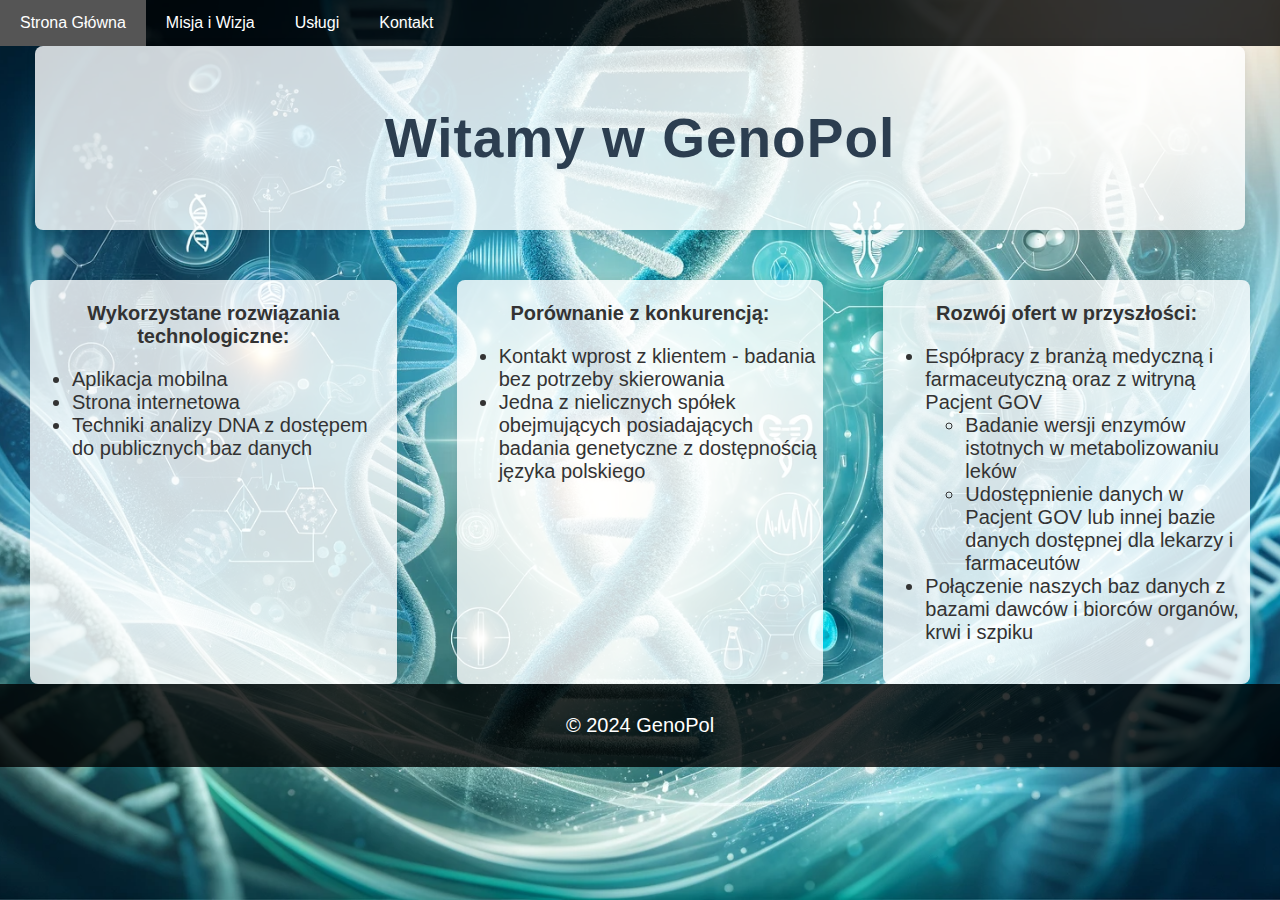
<file: index.html>
<!DOCTYPE html>
<html>
<head>
    <title>GenoPol</title>
    <link rel="stylesheet" href="style.css" />
</head>
<body>
    
    <nav>
        <a href="index.html">Strona Główna</a>
        <a href="misja.html">Misja i Wizja</a>
        <a href="uslugi.html">Usługi</a>
        <a href="kontakt.html">Kontakt</a>
    </nav>

    <div class="content">
        <p class="headline">Witamy w GenoPol</p>
    </div>

    <div class="row">
        <div class="column-2">
            <div class="content" id="index">
                <p><b>Wykorzystane rozwiązania technologiczne:</b></p>
                <ul>
                    <li>Aplikacja mobilna</li>
                    <li>Strona internetowa</li>
                    <li>Techniki analizy DNA z dostępem do publicznych baz danych</li>
                </ul>
            </div>
        </div>

        <div class="column-2">
            <div class="content" id="index">
                <p><b>Porównanie z konkurencją:</b></p>
                <ul>
                    <li>Kontakt wprost z klientem - badania bez potrzeby skierowania</li>
                    <li>Jedna z nielicznych spółek obejmujących posiadających badania genetyczne z&nbsp;dostępnością języka polskiego</li>
                </ul>
            </div>
        </div>

        <div class="column-2">
            <div class="content" id="index">
                <p><b>Rozwój ofert w przyszłości:</b></p>
                <ul>
                    <li> Espółpracy z branżą medyczną i farmaceutyczną oraz z witryną Pacjent GOV
                        <ul>
                            <li>Badanie wersji enzymów istotnych w metabolizowaniu leków</li>
                            <li>Udostępnienie danych w Pacjent GOV lub innej bazie danych dostępnej dla lekarzy i farmaceutów</li>
                        </ul>
                    </li>
                    <li>Połączenie naszych baz danych z bazami dawców i biorców organów, krwi i szpiku</li>
                </ul>
            </div>
        </div>
    </div>

    <footer>
        <p>&copy; 2024 GenoPol</p>
    </footer>

</body>
</html>
</file>
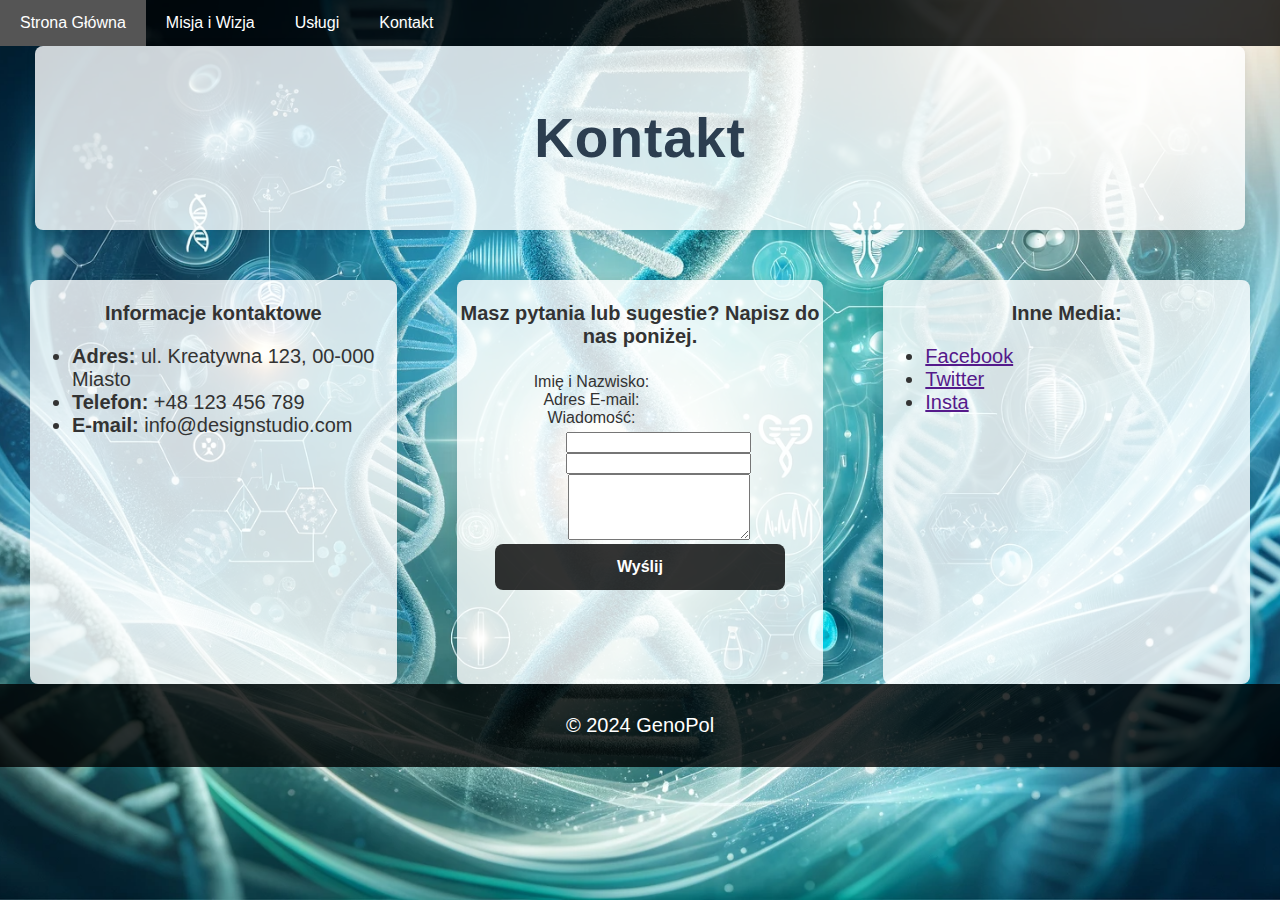
<file: kontakt.html>
﻿<!DOCTYPE html>
<html>
<head>
    <title>Kontakt - Genopol</title>
    <link rel="stylesheet" href="style.css" />
</head>
<body>
    <nav>
        <a href="index.html">Strona Główna</a>
        <a href="misja.html">Misja i Wizja</a>
        <a href="uslugi.html">Usługi</a>
        <a href="kontakt.html">Kontakt</a>
    </nav>

    <div class="content">
        <p class="headline">Kontakt</p>
    </div>

    <div class="row">
        <div class="column-2">
            <div class="content" id="index">
                <p><b>Informacje kontaktowe</b></p>
                <ul>
                    <li><b>Adres:</b> ul. Kreatywna 123, 00-000 Miasto</li>
                    <li><b>Telefon:</b> +48 123 456 789</li>
                    <li><b>E-mail:</b> info@designstudio.com</li>
                </ul>
            </div>
        </div>

        <div class="column-2">
            <div class="content" id="index">
                    <p><b>Masz pytania lub sugestie? Napisz do nas&nbsp;poniżej.</b></p>
                    <div id="column-1" style="float:left;margin-left: 70px; padding: 5px;">
                        <label for="name">Imię i Nazwisko:</label><br>
                        <label for="email">Adres E-mail:</label><br>
                        <label for="message">Wiadomość:</label>
                    </div>
                    <div id="column-1" style="float:right;margin-right:70px;">
                        <input type="text" id="name" name="name" required><br>
                        <input type="email" id="email" name="email" required><br>
                        <textarea id="message" name="message" rows="4" required></textarea>
                    </div>
                    <div class="misja">Wyślij</div>
            </div>
        </div>

        <div class="column-2">
            <div class="content" id="index">
                <p><b>Inne Media:</b></p>
                <ul>
                    <li><a href="">Facebook</a></li>
                    <li><a href="">Twitter</a></li>
                    <li><a href="">Insta</a></li>
                </ul>
            </div>
        </div>
    </div>

    <footer>
        <p>&copy; 2024 GenoPol</p>
    </footer>

</body>
</html>
</file>
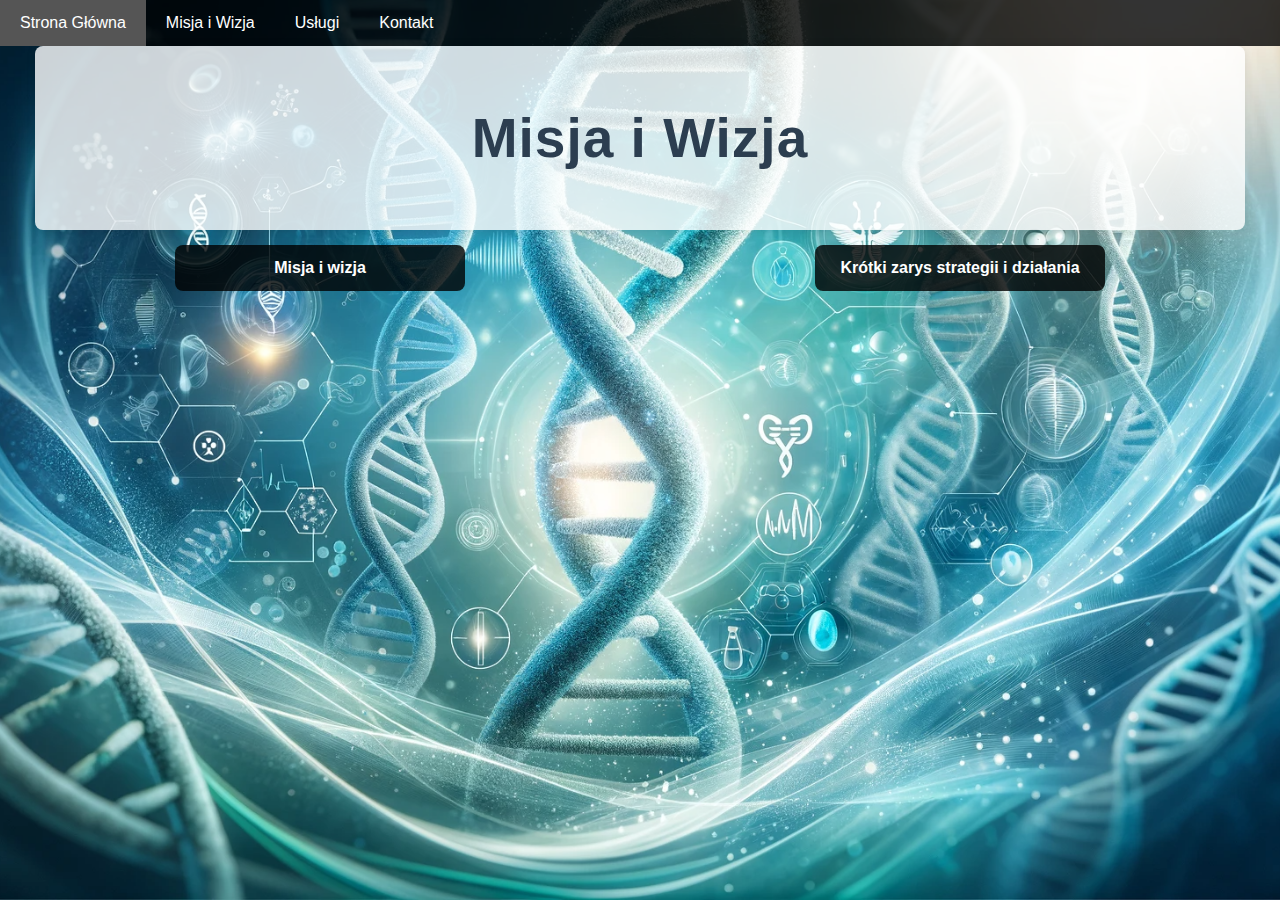
<file: misja.html>
﻿<!DOCTYPE html>
<html>
<head>
    <title>Misja i Wizja - GenoPol</title>
    <link rel="stylesheet" href="style.css" />
</head>
<body>
    <nav>
        <a href="index.html">Strona Główna</a>
        <a href="misja.html">Misja i Wizja</a>
        <a href="uslugi.html">Usługi</a>
        <a href="kontakt.html">Kontakt</a>
    </nav>
    <div class="content">
        <p class="headline">Misja i Wizja</p>
    </div>

    <div class="row">
        <div class="column-1">
            <div class="misja" onclick="Wyswietl1()">Misja i wizja</div>
        
            <div id="content-2">
                <p>
                    <b>Misja:</b> Dostępne, edukacyjne i spersonalizowane podejście do genetyki, umożliwiające naszym
                    użytkownikom zrozumienie swojego dziedzictwa genetycznego i podejmowanie świadomych
                    decyzji dotyczących zdrowia, rodziny i stylu życia.
                </p>
                <p>
                    <b>Wizja:</b> Dostęp do poradnictwa genetycznego na wyciągnięcie ręki.
                </p>
            </div>
        </div>
        <div class="column-1">
            <div class="zarys" onclick="Wyswietl2()">Krótki zarys strategii i działania</div>

            <div id="content-3">
                <p>
                    GenoPol skupi się na dostarczaniu usług genetycznych poprzez
                    aplikację i&nbsp;stronę internetową, oferując klientom wybór pakietów badań
                    genetycznych. Strategia obejmie marketing cyfrowy i inicjatywy, zwiększając
                    świadomość na temat znaczenia genetyki w zdrowiu. Po złożeniu zamówienia klient otrzyma
                    wymazówkę, a wyniki badań zostaną przedstawione podczas konsultacji online z
                    genetykiem, a następnie przesłane drogą mailową. Firma planuje współpracę z branżą
                    medyczną i farmaceutyczną, rozwijając się o badania genów wpływających na metabolizm
                    leków, oraz dążyć do integracji z&nbsp;systemami opieki zdrowotnej. Działania będą wspierane przez
                    analizę rynku, feedback od klientów oraz inne źródła finansowania.
                </p>
            </div>
        </div>
    </div>
    

    <script src="script.js"></script>
</body>
</html>
</file>
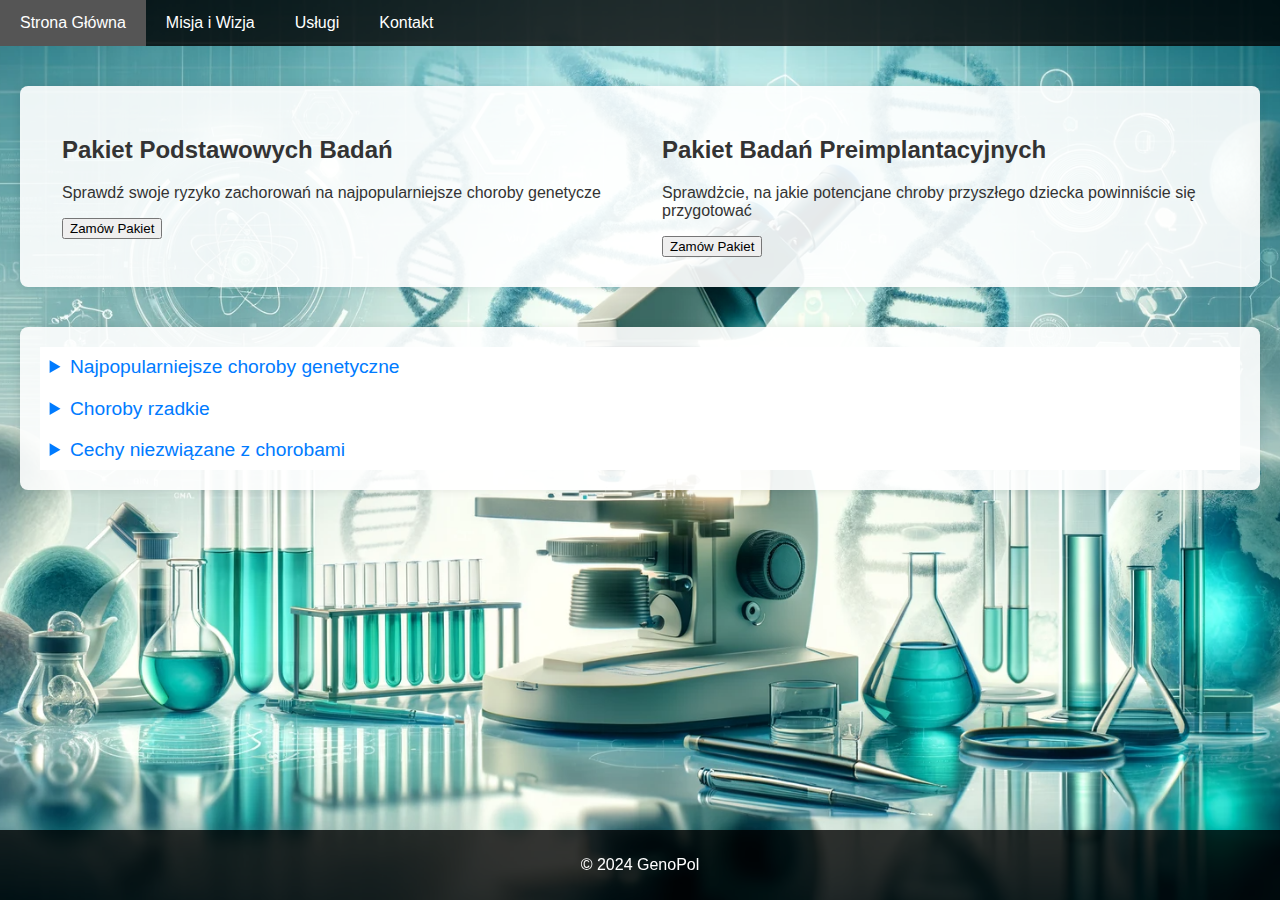
<file: uslugi.html>
<!DOCTYPE html>
<html>
<head>
    <title>Usługi - GenoPol</title>
    <style>
        body {
            font-family: 'Arial', sans-serif;
            margin: 0;
            padding: 0;
            color: #333;
            background: url('uslugi_tlo.png') no-repeat center center fixed;
            background-size: cover;
        }
        nav {
            background-color: rgba(0, 0, 0, 0.8);
            overflow: hidden;
        }
            nav a {
                float: left;
                display: block;
                color: white;
                text-align: center;
                padding: 14px 20px;
                text-decoration: none;
                transition: background-color 0.3s;
            }
                nav a:hover {
                    background-color: #555;
                }
        .content {
            padding: 20px;
            max-width: 1200px;
            margin: 40px auto;
            background: rgba(255, 255, 255, 0.9);
            box-shadow: 0 0 10px rgba(0, 0, 0, 0.1);
            border-radius: 8px;
            display: flex;
            justify-content: space-around;
        }

        .content2 {
            padding: 20px;
            max-width: 1200px;
            margin: 40px auto;
            background: rgba(255, 255, 255, 0.9);
            box-shadow: 0 0 10px rgba(0, 0, 0, 0.1);
            border-radius: 8px;
            
            justify-content: space-around;
        }
        .package {
            width: 48%; /* Adjust the width as necessary, making sure the two together don't exceed 100% */
            padding: 10px;
            box-sizing: border-box;
        }

        .package1 {
            width: 70%; /* Adjust the width as necessary, making sure the two together don't exceed 100% */
            padding: 10px;
            box-sizing: border-box;
        }

        .package2 {
            width: 25%; /* Adjust the width as necessary, making sure the two together don't exceed 100% */
            padding: 10px;
            box-sizing: border-box;
        }
        footer {
            background: rgba(0, 0, 0, 0.8);
            color: white;
            text-align: center;
            padding: 10px 0;
            position: fixed;
            bottom: 0;
            width: 100%;
        }


        .category-title {
            font-size: 1.2em;
            color: #007bff;
            padding: 0.5em;
            cursor: pointer;
        }

        .category {
            background-color: white;

        }


        .test-details {
            background-color: rgba(255, 255, 255, 0.9);
            padding: 1em;
            border-bottom: 1px solid #ddd;
        }

        .test-title {
            color: #333;
        }

        .test-price {
            font-weight: bold;
        }

        .test-description {
            margin: 0.5em 0;
        }

        .test-resources {
            margin-bottom: 1em;
        }

        .database-link {
            display: inline-block;
            margin-right: 1em;
        }

        .video-thumbnail {
            display: inline-block;
            vertical-align: middle;
        }

        .video-image {
            width: 100px;
            height: auto;
            border: 1px solid #ddd;
        }

        .order-button {
            background-color: #28a745;
            color: white;
            border: none;
            padding: 0.5em 1em;
            font-size: 1em;
            cursor: pointer;
        }

            .order-button:hover {
                background-color: #218838;
            }


    </style>
</head>
<body>

    <nav>
        <a href="index.html">Strona Główna</a>
        <a href="misja.html">Misja i Wizja</a>
        <a href="uslugi.html">Usługi</a>
        <a href="kontakt.html">Kontakt</a>
    </nav>

    <div class="content">
        <div class="package">
            <h2>Pakiet Podstawowych Badań</h2>
            <p>Sprawdź swoje ryzyko zachorowań na najpopularniejsze choroby genetycze</p>
            <button>Zamów Pakiet</button>
        </div>
        <div class="package">
            <h2>Pakiet Badań Preimplantacyjnych </h2>
            <p>Sprawdżcie, na jakie potencjane chroby przyszłego dziecka powinniście się przygotować</p>
            <button>Zamów Pakiet</button>
        </div>


    </div>

    <div class="content2">
        <div class="category">
            <details>
                <summary class="category-title"> Najpopularniejsze choroby genetyczne</summary>
                <div class="content">
                    <div class="package1">
                        <div class="test-details">
                            <div class="test">
                                <div class="test-header">
                                    <h3 class="test-title">Choroba Huntingtona</h3>
                                    <span class="test-price">Cena: 299 zł</span>
                                </div>
                                <p class="test-description">Opis badania A, które pomaga w zrozumieniu ryzyka wystąpienia choroby X.</p>
                                <div class="test-resources">
                                    <a href="link-do-bazy-danych" target="_blank" class="database-link">Baza Danych: Locus A</a>
                                </div>
                                <button class="order-button">Zamów Badanie</button>

                            </div>

                        </div>

                    </div>
                    <div class="package2">
                        <img src="fenyloketonuria.jpg" width="200px" style="float: right" />
                    </div>
                </div>

            </details>
        </div>

        <div class="category">
            <details>
                <summary class="category-title"> Choroby rzadkie</summary>
                <div class="content">
                    <div class="package1">
                        <div class="test-details">
                            <div class="test">
                                <div class="test-header">
                                    <h3 class="test-title">Badanie A</h3>
                                    <span class="test-price">Cena: 299 zł</span>
                                </div>
                                <p class="test-description">Opis badania A, które pomaga w zrozumieniu ryzyka wystąpienia choroby X.</p>
                                <div class="test-resources">
                                    <a href="link-do-bazy-danych" target="_blank" class="database-link">Baza Danych: Locus A</a>
                                </div>
                                <button class="order-button">Zamów Badanie</button>

                            </div>

                        </div>

                    </div>
                    <div class="package2">
                        <img src="fenyloketonuria.jpg" width="200px" style="float: right" />
                    </div>
                </div>

            </details>
        </div>

        <div class="category">
            <details>
                <summary class="category-title"> Cechy niezwiązane z chorobami</summary>
                <div class="content">
                    <div class="package1">
                        <div class="test-details">
                            <div class="test">
                                <div class="test-header">
                                    <h3 class="test-title">Badanie A</h3>
                                    <span class="test-price">Cena: 299 zł</span>
                                </div>
                                <p class="test-description">Opis badania A, które pomaga w zrozumieniu ryzyka wystąpienia choroby X.</p>
                                <div class="test-resources">
                                    <a href="link-do-bazy-danych" target="_blank" class="database-link">Baza Danych: Locus A</a>
                                </div>
                                <button class="order-button">Zamów Badanie</button>

                            </div>

                        </div>

                    </div>
                    <div class="package2">
                        <img src="fenyloketonuria.jpg" width="200px" style="float: right" />
                    </div>
                </div>

            </details>
        </div>
    </div>


    <footer>
        <p>&copy; 2024 GenoPol</p>
    </footer>

</body>
</html>
</file>
<file: style.css>
body {
    font-family: 'Arial', sans-serif;
    margin: 0;
    padding: 0;
    background: url('DALL.png') no-repeat center center fixed;
    background-size: cover;
    color: #333;
}


nav,.misja,.zarys {
    background-color: rgba(0, 0, 0, 0.8);
    overflow: hidden;
}

    nav a,.misja,.zarys {
        float: left;
        display: block;
        color: white;
        text-align: center;
        padding: 14px 20px;
        text-decoration: none;
        transition: background-color 0.3s;
    }

        nav a:hover,.misja:hover,.zarys:hover {
            background-color: #555;
        }

.content,#content-2,#content-3 {
    padding: 5px;
    max-width: 1200px;
    margin: 0 auto;
    background: rgba(255, 255, 255, 0.8);
    box-shadow: 0 0 10px rgba(0, 0, 0, 0.1);
    border-radius: 8px;
    text-align: center;
}

h1,.headline {
    color: #2c3e50;
    font-size: 55px;
    font-weight: bolder;
    letter-spacing: 1px;
}

p{
    font-size: 20px;
}
li{
    font-size: 20px;
    text-align: left;
}

.misja,.zarys{
    float: none;
    width: 250px;
    border-radius: 8px;
    margin: 0 auto;
    margin-top: 15px;
    font-weight: bold;
}

#content-2,#content-3{
    opacity: 0;
    transform: translateY(100%);
    transition: transform 0.5s, opacity 0.5s;
    padding: 10px;
    margin-top: 15px;
    max-width: 45%;
    position: fixed;
    margin-left: 2%;
}

.column-1{
    float: left;
    width: 50%;
}
.column-2{
    float: left;
    width: calc(100%/3);
}
.row:after{
    content: "";
    display: table;
    clear: both;
}

#index{
    width: 85%;
    margin-top: 50px;
    height: 400px;
    padding: 2px;
}

footer {
    background: rgba(0, 0, 0, 0.8);
    color: white;
    text-align: center;
    padding: 10px 0;
    position: relative;
    bottom: 0;
    width: 100%;
}
</file>
